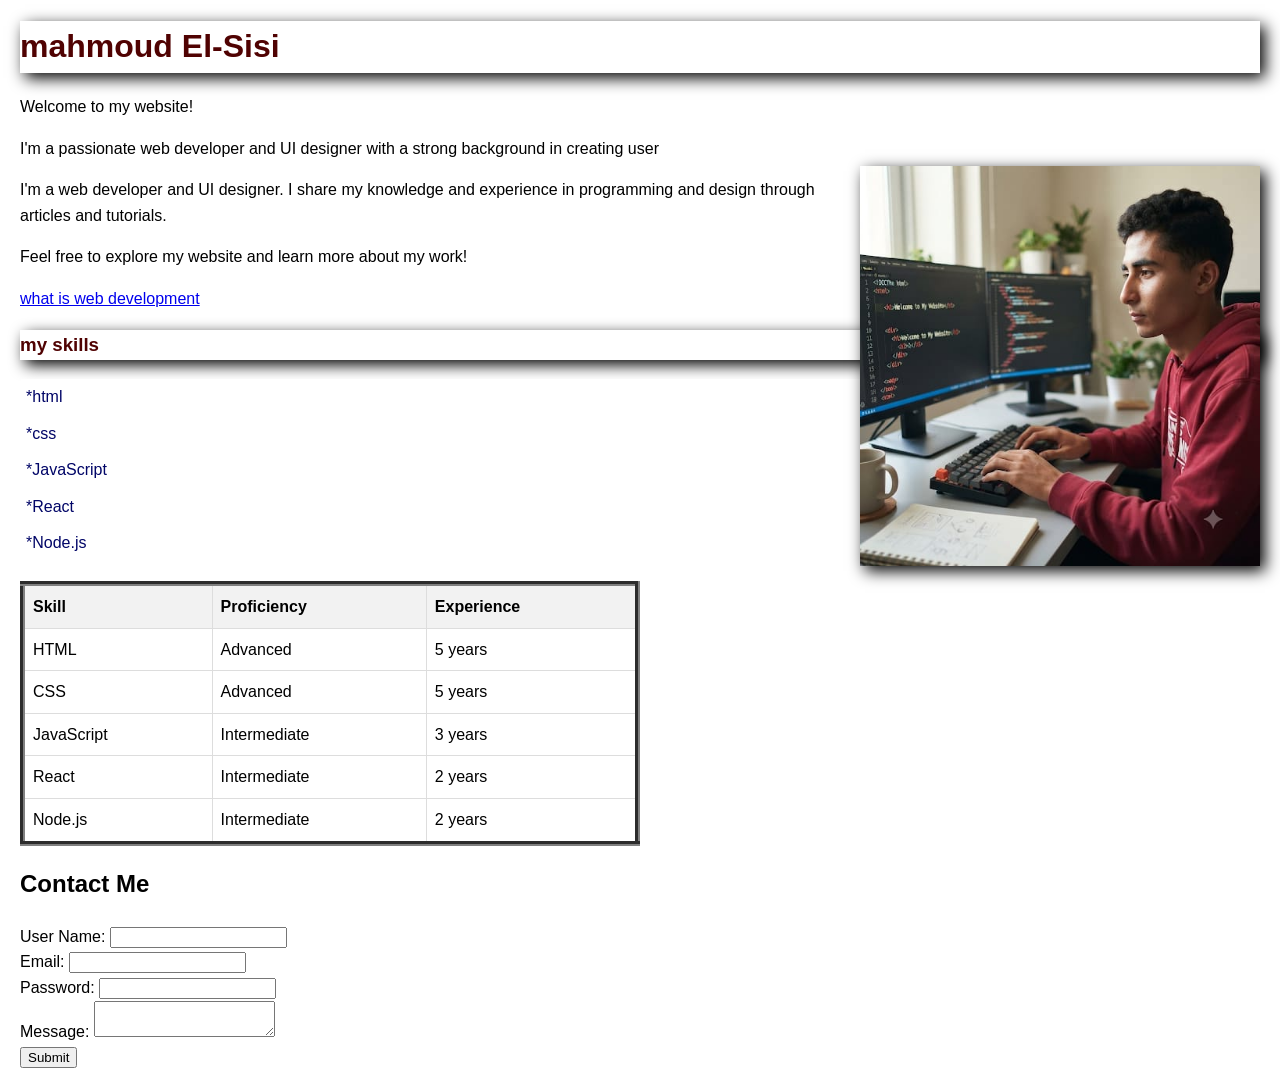
<file: index.html>
<!DOCTYPE html>
<html lang="en">
<head>
    <meta charset="UTF-8">
    <meta name="viewport" content="width=device-width, initial-scale=1.0">
    <title>mahmoud El-Sisi</title>
    <meta name="description" content="mahmoud El-Sisi for web development and UI design">
<link rel="stylesheet" href="style.css">
</head>

<body>
    <h1>mahmoud El-Sisi</h1>
    <p>Welcome to my website!</p>
    <img  id="img1" src="images/mahmoud 2.jpeg" alt="mahmoud El-Sisi" width="400">
    <p>I'm a passionate web developer and UI designer with a strong background in creating user
    <p>I'm a web developer and UI designer. I share my knowledge and experience in programming and design through articles and tutorials.</p>
    <p>Feel free to explore my website and learn more about my work!</p>
    <a href="https://www.w3schools.com/whatis/">what is web development</a>
    <div class="container">
        <h3>my skills</h3>
        <ul>
          <li>*html</li>
          <li> *css</li>
          <li> *JavaScript</li>
          <li> *React</li>
          <li> *Node.js</li>
        </ul>
    </div>
    <table border="5">
        <tr>
            <th>Skill</th>
            <th>Proficiency</th>
            <th>Experience</th>
        </tr>
        <tr>
            <td>HTML</td>
            <td>Advanced</td>
            <td>5 years</td>
        </tr>
        <tr>
            <td>CSS</td>
            <td>Advanced</td>
            <td>5 years</td>
        </tr>
        <tr>
            <td>JavaScript</td>
            <td>Intermediate</td>
            <td>3 years</td>
        </tr>
        <tr>
            <td>React</td>
            <td>Intermediate</td>
            <td>2 years</td>
        </tr>
        <tr>
            <td>Node.js</td>
            <td>Intermediate</td>
            <td>2 years</td>
        </tr>
    </table>
<form body>
    <h2>Contact Me</h2>
    <div>
        <label for="user name">User Name:</label>
        <input type="text" id="name" name="name" required>
    </div>
    <div>
        <label for="email">Email:</label>
        <input type="email" id="email" name="email" required>
    </div>
    <div>
        <label for="password">Password:</label>
        <input type="password" id="password" name="password" required>
    </div>
    <div>
        <label for="message">Message:</label>
        <textarea id="message" name="message" required></textarea>
    </div>
    <button type="submit">Submit</button>
</form>
</body>
</html>
</file>
<file: style.css>
body {
    font-family: Arial, sans-serif;
    line-height: 1.6;
    margin: 20px;
}
h1 {
    color: #500202;
    box-shadow: #000000 5px 5px 15px;
}
#img1 {
    float: right;
    margin-left: 30px;
    margin-bottom: 40px;
    margin: 30px 0;
    box-shadow: #000000 5px 5px 15px;
}
ul {
    list-style-type: none;
    padding: 0;
}
li {
    background: #ffffff;
    margin: 1px 1px;
    padding: 5px;
    color:#010567
}
table {
    width:50%;
    border-collapse: collapse;
    margin-top: 20px;
}
th, td {
    border: 1px solid #ddd;
    padding: 8px;
    text-align: left;
}
th {
    background-color: #f2f2f2;
}
h3 {
    color: #500202;
    box-shadow: #000000 5px 5px 15px;
}
</file>
